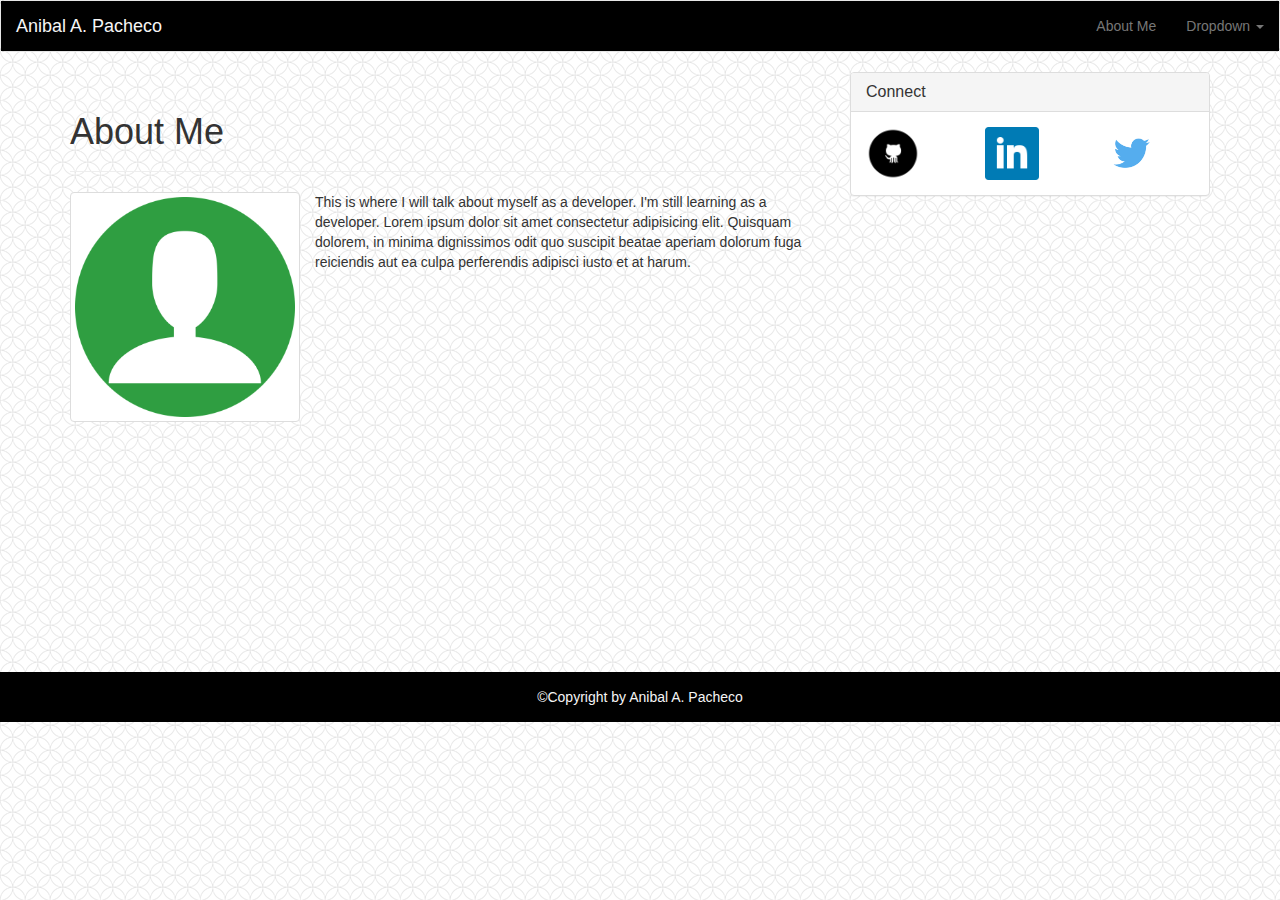
<file: index.html>
<!DOCTYPE HTML>
<html>
<head>
    <title>About Me</title>
    <link rel="stylesheet" href="https://maxcdn.bootstrapcdn.com/bootstrap/3.3.7/css/bootstrap.min.css" 
    integrity="sha384-BVYiiSIFeK1dGmJRAkycuHAHRg32OmUcww7on3RYdg4Va+PmSTsz/K68vbdEjh4u" crossorigin="anonymous">
    <link rel="stylesheet" type = "text/css" href = "assests/css/style.css">


</head>
<body>
    <header>

        <nav class="navbar navbar-default" id="navBar">
            <div class="container-fluid">
              <!-- Brand and toggle get grouped for better mobile display -->
              <div class="navbar-header">
                <button type="button" class="navbar-toggle collapsed" data-toggle="collapse" data-target="#bs-example-navbar-collapse-1" aria-expanded="false">
                  <span class="sr-only">Toggle navigation</span>
                  <span class="icon-bar"></span>
                  <span class="icon-bar"></span>
                  <span class="icon-bar"></span>
                </button>
                <a class="navbar-brand" href="index.html" id="navBar">Anibal A. Pacheco</a>
              </div>
                <ul class="nav navbar-nav navbar-right" id="navBar">
                  <li><a href="index.html">About Me</a></li>
                  <li class="dropdown">
                    <a href="#" class="dropdown-toggle" data-toggle="dropdown" role="button" 
                    aria-haspopup="true" aria-expanded="false">Dropdown <span class="caret"></span></a>
                    <ul class="dropdown-menu">
                      <li><a href="portfolio.html">Portfolio</a></li>
                      <li><a href="contact.html">Contact</a></li>
                      <li><a href="#">Random Facts</a></li>
                      <li role="separator" class="divider"></li>
                      <li><a href="#">Articles</a></li>
                    </ul>
                  </li>
                </ul>
              </div><!-- /.navbar-collapse -->
            </div><!-- /.container-fluid -->
        </nav>



    </header>


    <div class="container">
        <div class="row">
            <div class="col-lg-8">
                    <div class="page-header">
                        <h1>About Me</h1>
                    </div>
                    <div class="row">
                        <div class="col-sm-6 col-md-4">
                            <div class="thumbnail">
                              <img src="assests/images/placeholder.png" alt="placeholder">
                            </div>
                        </div>
                        <p>This is where I will talk about myself as a developer. I'm still learning as a developer. 
                        <Lorem> Lorem ipsum dolor sit amet consectetur adipisicing elit. Quisquam dolorem, in minima dignissimos odit quo suscipit 
                        beatae aperiam dolorum fuga reiciendis aut ea culpa perferendis adipisci iusto et at harum.</Lorem></p>
                    </div>
            </div>
            <div class="col-lg-4">
                <div class="panel panel-default" id="connectPan">
                    <div class="panel-heading">
                        <h3 class="panel-title">Connect</h3>
                    </div>
                        <div class="panel-body">
                            <div class="row">
                                <div class="col-lg-4">
                                    <img src="assests/images/github.png" class="img-responsive" alt="Responsive image" id="social">
                                </div>
                                <div class="col-lg-4">
                                    <img src="assests/images/linkedin.png" class="img-responsive" alt="Responsive image" id="social">
                                </div>
                                <div class="col-lg-4">
                                    <img src="assests/images/twitter.png" class="img-responsive" alt="Responsive image" id="social">
                                </div>
                            </div>
                        </div>
                </div>
                          
            </div>
        </div>
        <div class="push"></div>
    </div>


    <footer class="footer">
        <div class="container-fluid">

            &copy;Copyright by Anibal A. Pacheco

        </div>

    </footer>




<!-- jQuery library -->
<script src="https://ajax.googleapis.com/ajax/libs/jquery/3.3.1/jquery.min.js"></script>
<!-- Latest compiled and minified JavaScript -->
<script src="https://maxcdn.bootstrapcdn.com/bootstrap/3.3.7/js/bootstrap.min.js" 
    integrity="sha384-Tc5IQib027qvyjSMfHjOMaLkfuWVxZxUPnCJA7l2mCWNIpG9mGCD8wGNIcPD7Txa" crossorigin="anonymous">
</script>
</body>
</html>
</file>
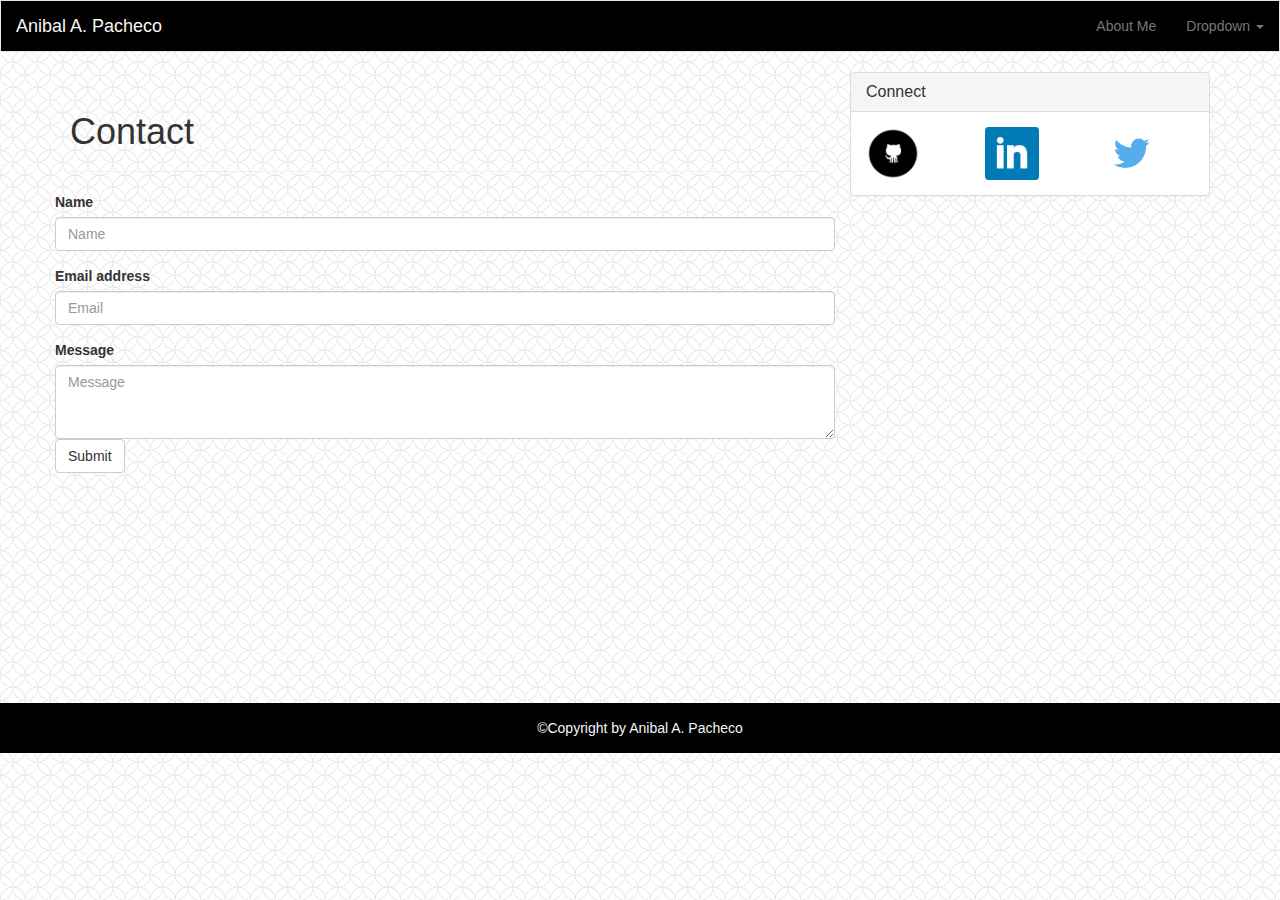
<file: contact.html>
<!DOCTYPE HTML>
<html>
<head>
    <title>Contact</title>
    <meta name="viewport" content="width=device-width, initial-scale=1">
    <link rel="stylesheet" href="https://maxcdn.bootstrapcdn.com/bootstrap/3.3.7/css/bootstrap.min.css" 
    integrity="sha384-BVYiiSIFeK1dGmJRAkycuHAHRg32OmUcww7on3RYdg4Va+PmSTsz/K68vbdEjh4u" crossorigin="anonymous">
    <link rel="stylesheet" type = "text/css" href = "assests/css/style.css">
    

</head>
<body>
    <header>

        <nav class="navbar navbar-default" id="navBar">
            <div class="container-fluid">
              <!-- Brand and toggle get grouped for better mobile display -->
              <div class="navbar-header">
                <button type="button" class="navbar-toggle collapsed" data-toggle="collapse" data-target="#bs-example-navbar-collapse-1" aria-expanded="false">
                  <span class="sr-only">Toggle navigation</span>
                  <span class="icon-bar"></span>
                  <span class="icon-bar"></span>
                  <span class="icon-bar"></span>
                </button>
                <a class="navbar-brand" href="index.html" id="navBar">Anibal A. Pacheco</a>
              </div>
                <ul class="nav navbar-nav navbar-right" id="navBar">
                  <li><a href="index.html">About Me</a></li>
                  <li class="dropdown">
                    <a href="#" class="dropdown-toggle" data-toggle="dropdown" role="button" 
                    aria-haspopup="true" aria-expanded="false">Dropdown <span class="caret"></span></a>
                    <ul class="dropdown-menu">
                      <li><a href="portfolio.html">Portfolio</a></li>
                      <li><a href="contact.html">Contact</a></li>
                      <li><a href="#">Random Facts</a></li>
                      <li role="separator" class="divider"></li>
                      <li><a href="#">Articles</a></li>
                    </ul>
                  </li>
                </ul>
              </div><!-- /.navbar-collapse -->
            </div><!-- /.container-fluid -->
        </nav>



    </header>


<div class="container">
        <div class="row">
            <div class="col-lg-8">
                    <div class="page-header">
                        <h1>Contact</h1>
                    </div>
                    <div class="row">
    
                            <form>
                                    <div class="form-group">
                                        <label for="Name">Name</label>
                                        <input type="name" class="form-control" id="Name" placeholder="Name">
                                    </div>
                                <div class="form-group">
                                    <label for="exampleInputEmail1">Email address</label>
                                    <input type="email" class="form-control" id="exampleInputEmail1" placeholder="Email">
                                </div>
                                <div >
                                    <label for="Message">Message</label>
                                    <textarea class="form-control" rows="3" placeholder="Message"></textarea>
                                </div>
                                
                                <button type="submit" class="btn btn-default">Submit</button>
                                </form>    
                    </div>
            </div>
            <!--The part is supposed to have small icons and have space between the other container -->
            <div class="col-lg-4">
                <div class="panel panel-default" id="connectPan">
                    <div class="panel-heading">
                        <h3 class="panel-title">Connect</h3>
                    </div>
                        <div class="panel-body">
                                <div class="row">
                                    <div class="col-sm-4 col-lg-4">
                                        <img src="assests/images/github.png" class="img-responsive" alt="Responsive image" id="social">
                                    </div>
                                    <div class="col-sm-4 col-lg-4">
                                        <img src="assests/images/linkedin.png" class="img-responsive" alt="Responsive image" id="social">
                                    </div>
                                    <div class="col-sm-4 col-lg-4">
                                        <img src="assests/images/twitter.png" class="img-responsive" alt="Responsive image" id="social">
                                    </div>
                                </div>
                        </div>
                </div>
                          
            </div>
        </div>
        <div class="push"></div>
</div>

    <footer class="footer">
        <div class="container-fluid">

            &copy;Copyright by Anibal A. Pacheco

        </div>

    </footer>




<!-- jQuery library -->
<script src="https://ajax.googleapis.com/ajax/libs/jquery/3.3.1/jquery.min.js"></script>
<!-- Latest compiled and minified JavaScript -->
<script src="https://maxcdn.bootstrapcdn.com/bootstrap/3.3.7/js/bootstrap.min.js" 
    integrity="sha384-Tc5IQib027qvyjSMfHjOMaLkfuWVxZxUPnCJA7l2mCWNIpG9mGCD8wGNIcPD7Txa" crossorigin="anonymous">
</script>
</body>
</html>
</file>
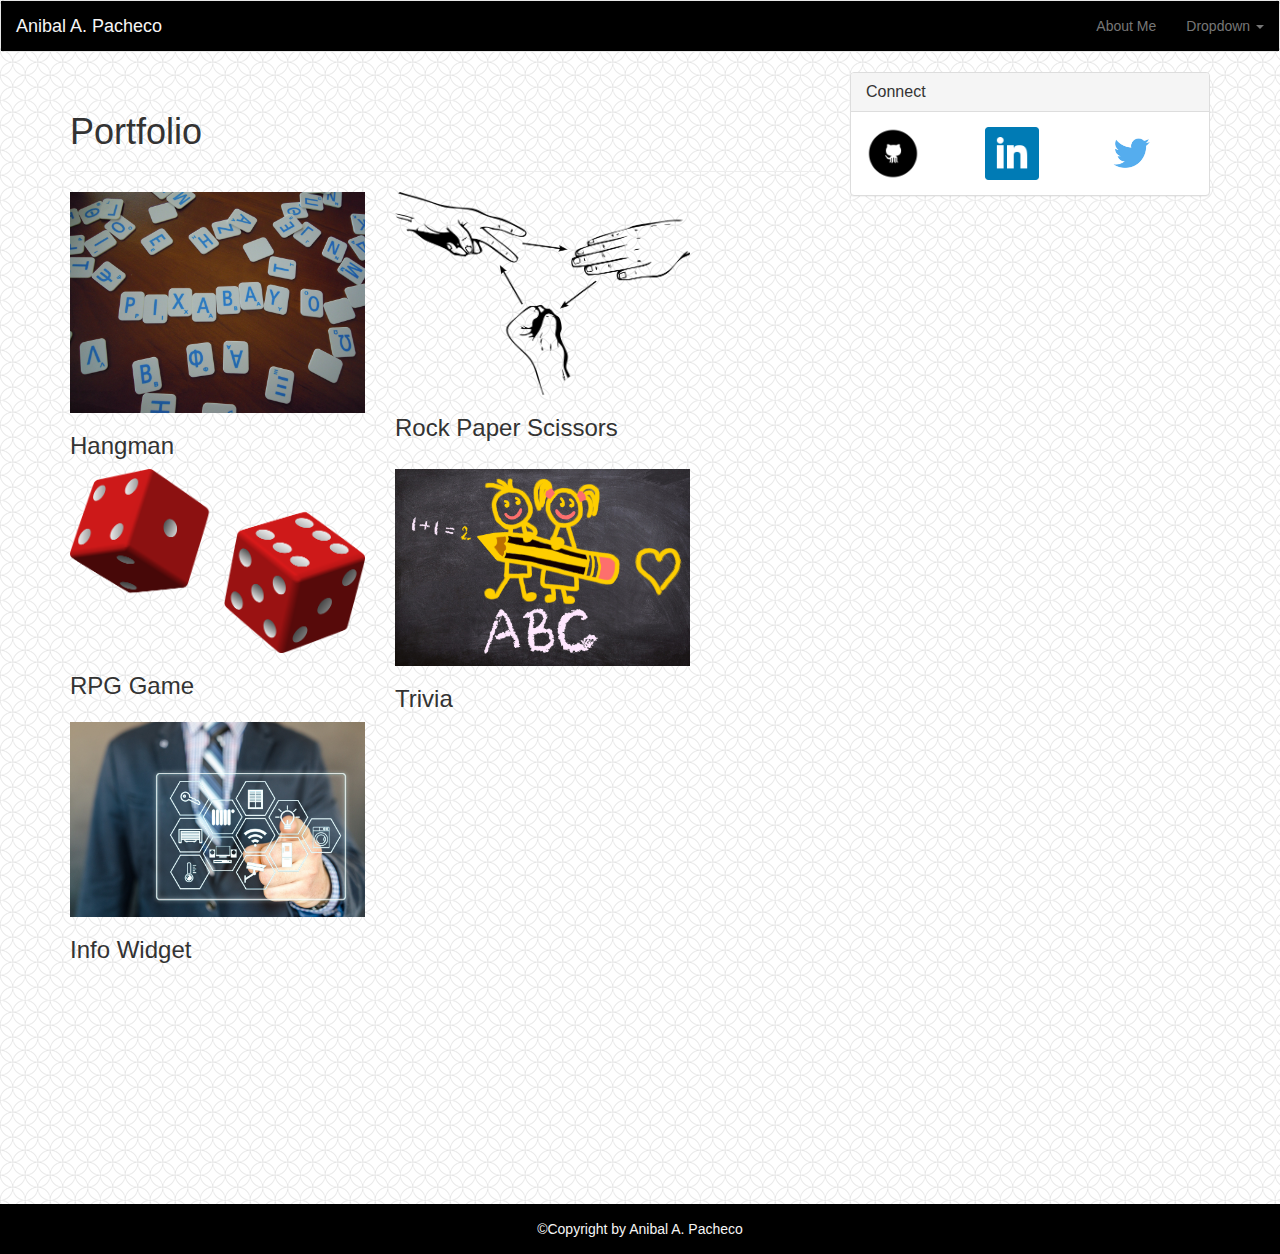
<file: portfolio.html>
<!DOCTYPE HTML>
<html>
<head>
    <title>Portfolio</title>
    <link rel="stylesheet" href="https://maxcdn.bootstrapcdn.com/bootstrap/3.3.7/css/bootstrap.min.css" 
    integrity="sha384-BVYiiSIFeK1dGmJRAkycuHAHRg32OmUcww7on3RYdg4Va+PmSTsz/K68vbdEjh4u" crossorigin="anonymous">
    <link rel="stylesheet" type = "text/css" href = "assests/css/style.css">


</head>
<body>
    <header>

        <nav class="navbar navbar-default" id="navBar">
            <div class="container-fluid">
              <!-- Brand and toggle get grouped for better mobile display -->
              <div class="navbar-header">
                <button type="button" class="navbar-toggle collapsed" data-toggle="collapse" data-target="#bs-example-navbar-collapse-1" aria-expanded="false">
                  <span class="sr-only">Toggle navigation</span>
                  <span class="icon-bar"></span>
                  <span class="icon-bar"></span>
                  <span class="icon-bar"></span>
                </button>
                <a class="navbar-brand" href="index.html" id="navBar">Anibal A. Pacheco</a>
              </div>
                <ul class="nav navbar-nav navbar-right" id="navBar">
                  <li><a href="index.html">About Me</a></li>
                  <li class="dropdown">
                    <a href="#" class="dropdown-toggle" data-toggle="dropdown" role="button" 
                    aria-haspopup="true" aria-expanded="false">Dropdown <span class="caret"></span></a>
                    <ul class="dropdown-menu">
                      <li><a href="portfolio.html">Portfolio</a></li>
                      <li><a href="contact.html">Contact</a></li>
                      <li><a href="#">Random Facts</a></li>
                      <li role="separator" class="divider"></li>
                      <li><a href="#">Articles</a></li>
                    </ul>
                  </li>
                </ul>
              </div><!-- /.navbar-collapse -->
            </div><!-- /.container-fluid -->
        </nav>



    </header>


<div class="container">
        <div class="row">
            <div class="col-lg-8">
                    <div class="page-header">
                        <h1>Portfolio</h1>
                    </div>
                    <div class="row">
                        <div class = " col-lg-5">
                                <img src="assests/images/hangman.jpg" class="img-responsive" alt="Responsive image" id="portfolioPic">
                                    <div class=row>
                                        <div class= "col-lg-3">
                                            <h3>Hangman</h3>
                                        </div>
                                    </div>
                        </div>    
                        <div class = " col-lg-5">
                                <img src="assests/images/rockpaperscissors.png" class="img-responsive" alt="Responsive image" id="portfolioPic">
                                <h3>Rock Paper Scissors</h3>
                        </div>    
                    </div>
                    <div class="row">
                            <div class = " col-lg-5">
                                    <img src="assests/images/role.png" class="img-responsive" alt="Responsive image" id="portfolioPic">
                                    <h3>RPG Game</h3>
                            </div>    
                            <div class = " col-lg-5">
                                    <img src="assests/images/trivia.jpg" class="img-responsive" alt="Responsive image" id="portfolioPic">
                                    <h3>Trivia</h3>
                            </div>    
                        </div>
                        <div class="row">
                                <div class = " col-lg-5">
                                        <img src="assests/images/widgets.jpg" class="img-responsive" alt="Responsive image" id="portfolioPic">
                                        <h3>Info Widget</h3>
                                </div>    
                            </div>
            </div>




            <div class="col-md-4 col-lg-4">
                <div class="panel panel-default" id="connectPan">
                    <div class="panel-heading">
                        <h3 class="panel-title">Connect</h3>
                    </div>
                        <div class="panel-body">
                            <div class="row">
                            <div class=" col-lg-4">
                                <img src="assests/images/github.png" class="img-responsive" alt="Responsive image" id="social">
                            </div>
                            <div class="col-lg-4">
                                <img src="assests/images/linkedin.png" class="img-responsive" alt="Responsive image" id="social">
                            </div>
                            <div class="col-lg-4">
                                <img src="assests/images/twitter.png" class="img-responsive" alt="Responsive image" id="social">
                            </div>
                            </div>
                        </div>
                </div>
                          
            </div>
        </div>
        <div class="push"></div>
</div>

    <footer class="footer">
        <div class="container-fluid">

            &copy;Copyright by Anibal A. Pacheco

        </div>

    </footer>




<!-- jQuery library -->
<script src="https://ajax.googleapis.com/ajax/libs/jquery/3.3.1/jquery.min.js"></script>
<!-- Latest compiled and minified JavaScript -->
<script src="https://maxcdn.bootstrapcdn.com/bootstrap/3.3.7/js/bootstrap.min.js" 
    integrity="sha384-Tc5IQib027qvyjSMfHjOMaLkfuWVxZxUPnCJA7l2mCWNIpG9mGCD8wGNIcPD7Txa" crossorigin="anonymous">
</script>
</body>
</html>
</file>
<file: assests/css/style.css>
#navBar {
    background-color: black;
    color: whitesmoke;
}
body {
    background-image: url(../images/spiration-light.png);
    margin: 0 0 100px;
    height: 100%;
}

#social {
    width: 60%;
    height: auto;
}

footer {
    position: absolute;
    margin-top: 180px;
    padding-top: 15px;
    text-align: center;
    background-color: black;
    color: whitesmoke;
    width: 100%;
    height: 30px;
}
.footer,
.push {
    height: 50px;
}

/*Media Query*/

@media only screen and (max-width: 980px) {
    #connectPan {
        width: 80%;
        margin-top: 20px;
    }
    #social {
        width: 40%;
        height: auto;
    }
    #portfolioPic {
        width: 30%;
        height: auto;
    }

}
</file>
